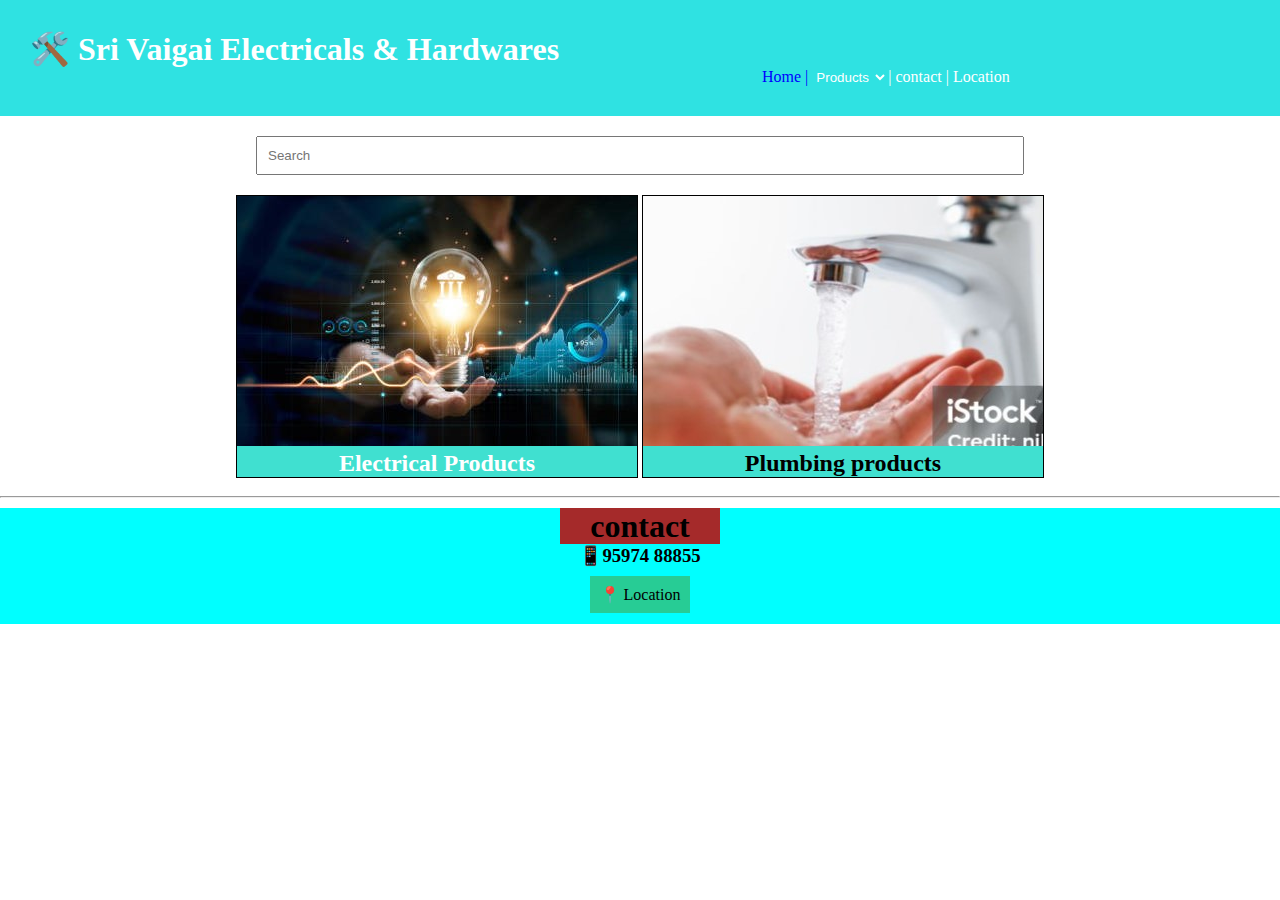
<file: index.html>
<!DOCTYPE html>
<html lang="en">

<head>
    <title>🛠️ Sri Vaigai Electricals & Hardwares</title>
    <link rel="stylesheet" href="style.css">
</head>

<body>
    <nav>
        <h1>🛠️ Sri Vaigai Electricals & Hardwares</h1>

        <ul>
            <li style="color: blue;">Home |</li>

            <li>
                <select name="Products " id="p">
                    <option>Products</option>
                    <option><a href="http://127.0.0.1:5500/my-program/el.html">Electrical</a></option>
                    <option>Plumbing</option>
                </select>|
            </li>
            <li>contact |</li>
            <li><a
                    href="https://www.google.com/maps/place/11%C2%B005'15.8%22N+77%C2%B023'31.4%22E/@11.087715,77.392067,17z/data=!3m1!4b1!4m4!3m3!8m2!3d11.087715!4d77.392067?entry=ttu">Location</a>
            </li>
        </ul>
    </nav>
    <div class="searchbar">
        <input placeholder="Search">
    </div>

    <div class="products">
        <div id="elect">
            <img src="img/elect.jpg" alt="electrical image">
            <h2><a href="el.html">Electrical Products</a></h2>
        </div>
        <div id="plum"><img src="img/plum products.jpg" alt="plumbing image">
            <h2>Plumbing products</h2>
        </div>
    </div>
    <br>
    <hr>
    
    <div class="border">
        <center>
            <h1 style="background-color: brown;display: inline;padding:0 30px 0 30px;">contact</h1>
            <h3>📱95974 88855</h3>
            <br>
            <a  href="https://www.google.com/maps/place/11%C2%B005'15.8%22N+77%C2%B023'31.4%22E/@11.087715,77.392067,17z/data=!3m1!4b1!4m4!3m3!8m2!3d11.087715!4d77.392067?entry=ttu"id="l">📍 Location</a>
        </center>
        


    </div>
</body>

</html>
</file>
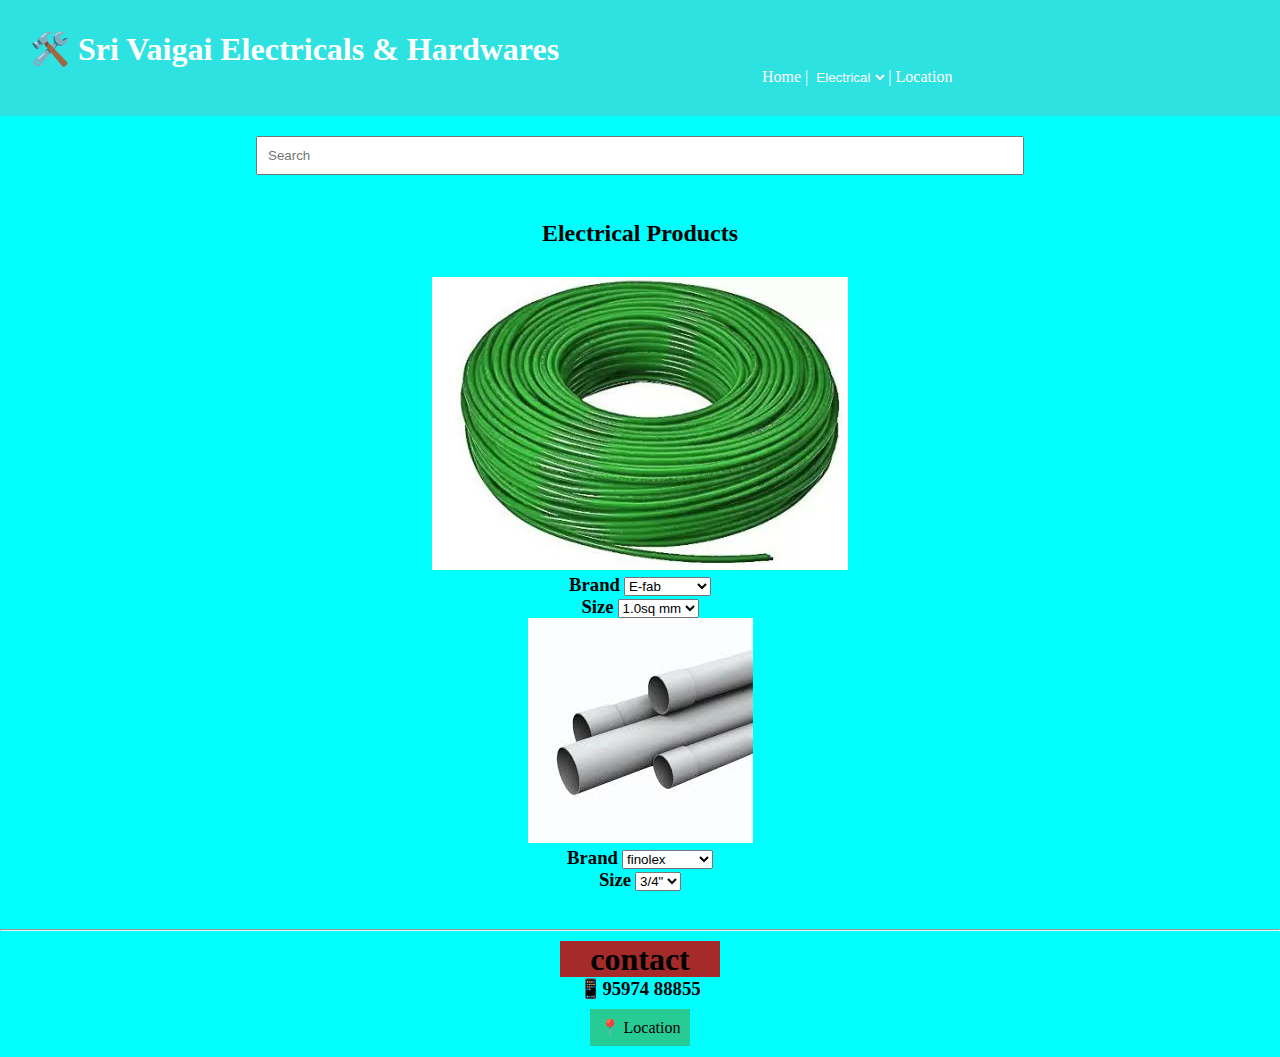
<file: el.html>
<!DOCTYPE html>
<html lang="en">

<head>
    <title>🛠️ Sri Vaigai Electricals & Hardwares</title>
    <link rel="stylesheet" href="style.css">
</head>

<body style="background-color: aqua;">
    <nav>
        <h1>🛠️ Sri Vaigai Electricals & Hardwares</h1>

        <ul>
            <li><a href="index.html">Home |</a></li>

            <li>
                <select name="Products " id="p">

                    <option>Electrical</option>
                    <option>Plumbing</option>
                </select>|
            </li>

            <li><a
                    href="https://www.google.com/maps/place/11%C2%B005'15.8%22N+77%C2%B023'31.4%22E/@11.087715,77.392067,17z/data=!3m1!4b1!4m4!3m3!8m2!3d11.087715!4d77.392067?entry=ttu">Location</a>
            </li>
        </ul>
    </nav>
    <div class="searchbar">
        <input placeholder="Search">
    </div>
    <center>
        <h2 style="padding-top: 15px;display:flux;">Electrical Products</h2>
    </center>
    <div>
        <center>        <div class="wire">
            <img src="img/wire.webp" alt="wire">

            <br>
            <h3 style="display: inline-block;">Brand</h3>
            <select name="brand" id="b">
                <option>E-fab</option>
                <option> Miller</option>
                <option>RR Cables</option>
            </select>
            <br>
            <h3 style="display: inline;">Size</h3>
            <select name="size" id="s">
                <option>1.0sq mm</option>
                <option>1.5sq mm</option>
                <option>2.5sq mm</option>
                <option>4.0sq mm</option>
            </select>
        </div>
        <div class="pipe">
            <img src="img/pipe.jpg" alt="pipe"><br>
            <h3 style="display: inline-block;">Brand</h3>
            <select name="brand" id="b">
                <option>finolex</option>
                <option>avone plast </option>
               
            </select>
            <br>
            <h3 style="display: inline;">Size</h3>
            <select name="size" id="s">
                <option>3/4"</option>
                <option>1"</option>
                
            </select>
           
        </div>


    </div>

    <br>
    <hr>

    <div class="border">
        <center>
            <h1 style="background-color: brown;display: inline;padding:0 30px 0 30px;">contact</h1>
            <h3>📱95974 88855</h3>
            <br>
            <a href="https://www.google.com/maps/place/11%C2%B005'15.8%22N+77%C2%B023'31.4%22E/@11.087715,77.392067,17z/data=!3m1!4b1!4m4!3m3!8m2!3d11.087715!4d77.392067?entry=ttu"
                id="l">📍 Location</a>
        </center>



    </div>
    </center>

</body>

</html>
</file>
<file: style.css>
* {
    margin: 0;
    padding: 0;
}

nav {
    background-color: #2fe2e2;
    color: white;
    padding: 30px;
}

input,
li,
h1,
ul {
    display: inline;

}

ul {
    margin-left: 60%;

}

#p {
    border: 0;
    background-color: #2fe2e2;
    color: white;

}

#p:hover {
    color: blue;
}

li:hover {
    color: blue;
    cursor: pointer;
}


input {
    width: 60%;
    padding: 10px;

}

.searchbar {
    padding: 20px;
    text-align: center;
}

a {
    color: white;
    text-decoration: none;

}

a:hover {
    color: blue;
}
.wire{
    display: inline-block;
    border-width: 2px;
    border-color: black;
text-align: center;
}


.products{
    text-align: center;
}



#elect,
#plum {
    display: inline-block;
    border-color: rgb(20, 223, 223);
    background-color: turquoise;
    border: solid;
    border-width: 1px;
    text-align: center;
    margin-left: 20pxdiv;
}

h2:hover{
 background-color: blue;
 cursor:pointer;
}
center{
    background-color: aqua;
    margin-top: 10px;
    padding: 30;
    padding-bottom: 20px;
}
#l{
    background-color:rgb(39, 204, 149);
    color: black;
    padding:10px ;
}
#l:hover{
    color: white;
    background-color: blue;
}
</file>
